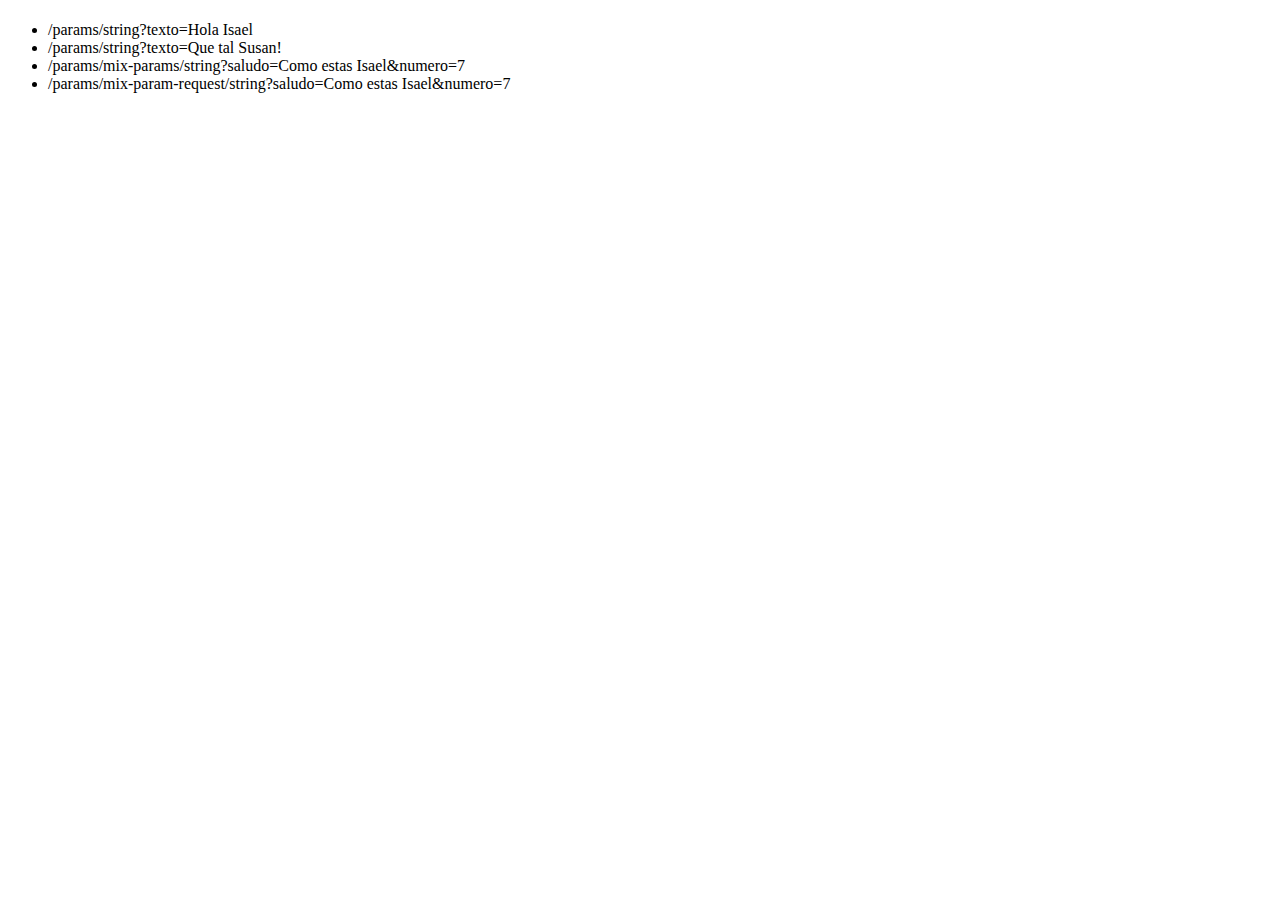
<file: Seccion1/Spring-boot-web/src/main/resources/templates/params/index.html>
<!DOCTYPE html>
<html lang="en" xmlns:th="http://www.thymeleaf.org">
<head>
    <meta charset="UTF-8">
    <title th:text="${titulo}">Title</title>
</head>
<body>
<h1 th:text="${titulo}"></h1>

<ul>
    <li><a th:href="@{/params/string(texto='Hola Isael')}">/params/string?texto=Hola Isael</a></li>
    <li><a th:href="@{/params/string(texto='Que tal Susan')}">/params/string?texto=Que tal Susan!</a></li>
    <li><a th:href="@{/params/mix-params(saludo='Como estas Isael', numero = 7)}">/params/mix-params/string?saludo=Como estas Isael&numero=7</a></li>
    <li><a th:href="@{/params/mix-param-request(saludo='Como estas Isael', numero = 7)}">/params/mix-param-request/string?saludo=Como estas Isael&numero=7</a></li>

</ul>
</body>
</html>
</file>
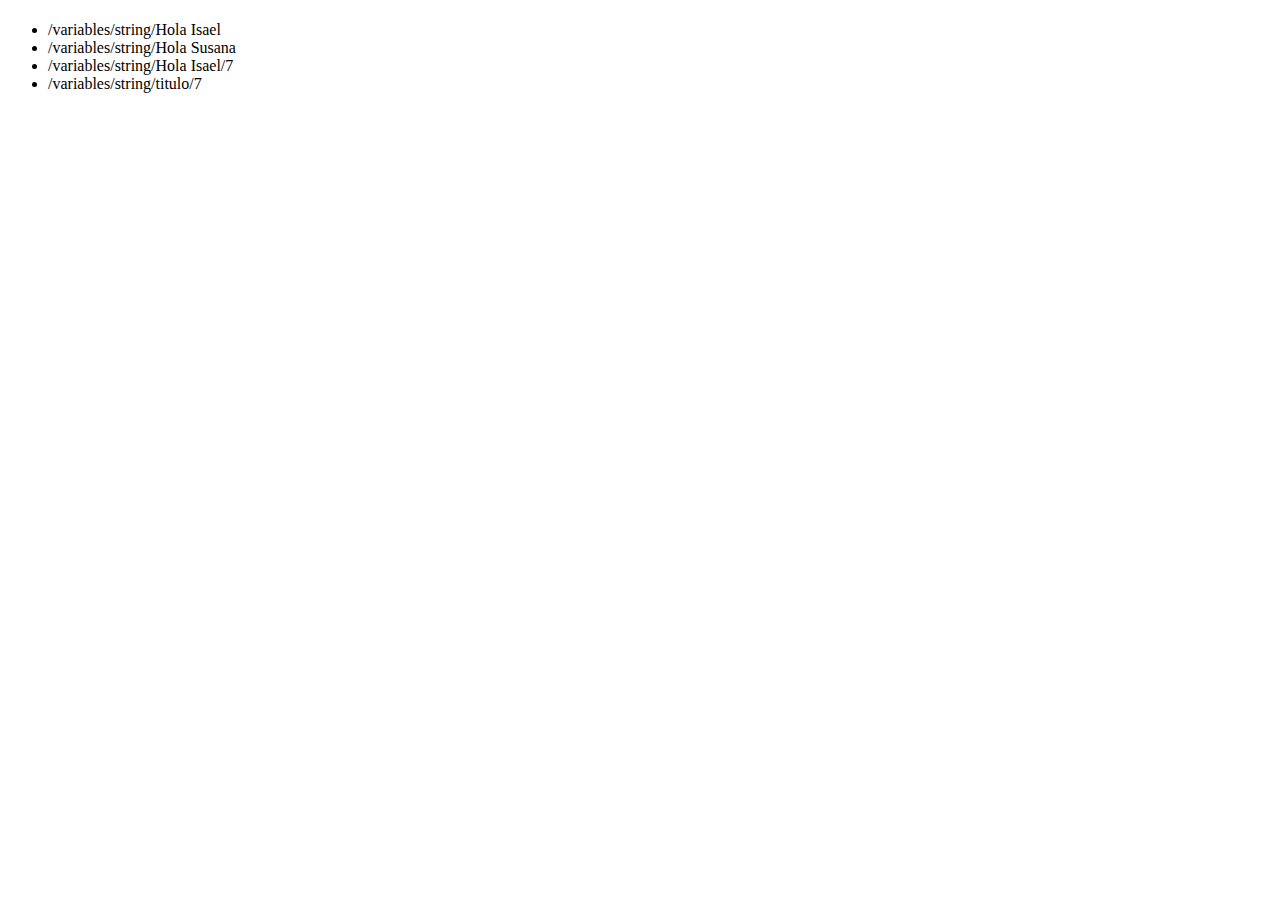
<file: Seccion1/Spring-boot-web/src/main/resources/templates/variables/index.html>
<!DOCTYPE html>
<html lang="en" xmlns:th="http://www.thymeleaf.org">
<head>
    <meta charset="UTF-8">
    <title th:text="${titulo}">Title</title>
</head>
<body>
<h1 th:text="${titulo}"></h1>
<ul>
    <li><a th:href="@{/variables/string/} + 'Hola Isael'">/variables/string/Hola Isael</a></li>
    <li><a th:href="@{/variables/string/} + 'Hola Susana'">/variables/string/Hola Susana</a></li>
    <li><a th:href="@{/variables/string/} + 'Hola Isael'+'/'+7">/variables/string/Hola Isael/7</a></li>
    <li><a th:href="@{/variables/string/} + ${titulo}+'/'+${'7'}">/variables/string/titulo/7</a></li>
</ul>
</body>
</html>
</file>
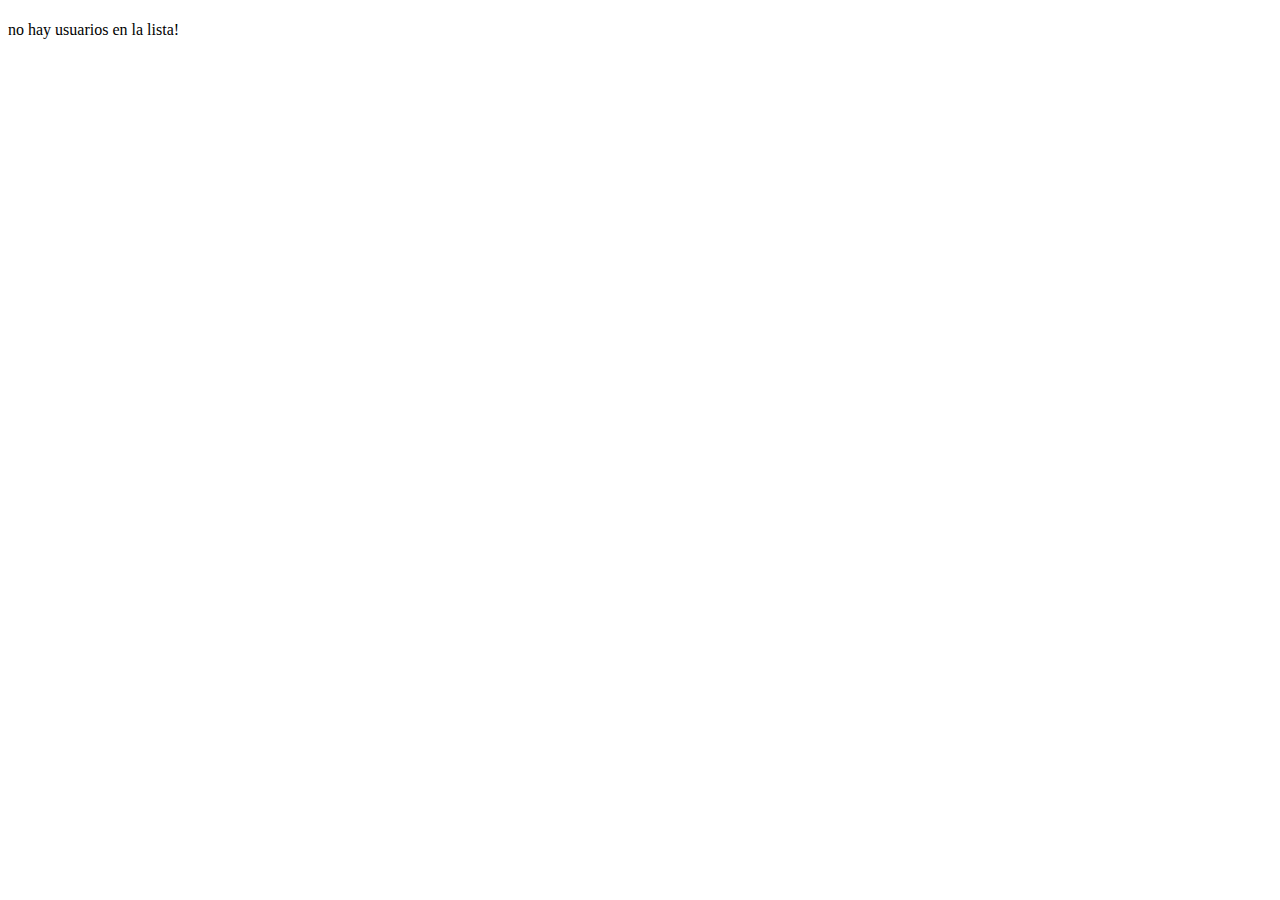
<file: Seccion1/Spring-boot-web/src/main/resources/templates/listar.html>
<!DOCTYPE html>
<html lang="en" xmlns:th="http://www.thymeleaf.org">
<head>
    <meta charset="UTF-8">
    <title th:text="${titulo}">Title</title>
</head>
<body>
<h1 th:text="${titulo}"></h1>
<!--<div th:if="${usuarios.size()==0}">no hay usuarios en la lista!</div>-->
<div th:if="${usuarios.isEmpty()}">no hay usuarios en la lista!</div>

</body>
</html>
</file>
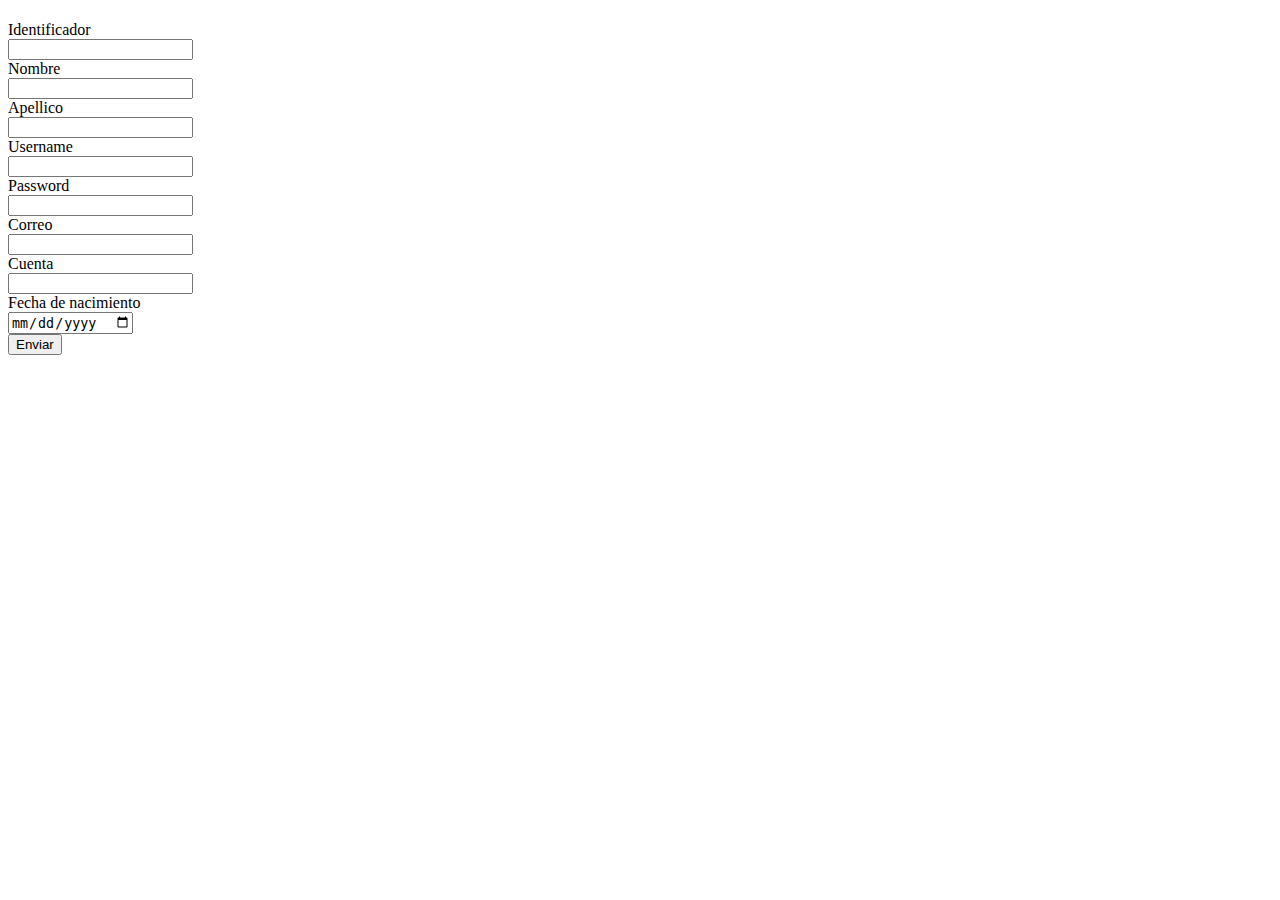
<file: Seccion3/spring-boot-form/src/main/resources/templates/form.html>
<!DOCTYPE html>
<html lang="en" xmlns:th="http://www.thymeleaf.org">
<head>
    <meta charset="UTF-8">
    <title th:text="${titulo}"></title>
</head>
<body>

<h1 th:text="${titulo}"></h1>

<form th:action="@{form}" th:object="${usuarios}" method="post">
    <div>
        <label for="identificador">Identificador</label>
        <div>
            <input type="text" id="identificador" th:field="*{identificador}">
            <!--Se modifica a th:field="*{username }" ya que se especifico arriba el objeto al que hace refernecia-->
        </div>
        <div th:if="${#fields.hasErrors('identificador')}" th:errors="*{identificador}"></div>
    </div>
    <div>
        <label for="nombre">Nombre</label>
        <div>
            <input type="text" id="nombre" th:field="*{nombre}">
            <!--Se modifica a th:field="*{username }" ya que se especifico arriba el objeto al que hace refernecia-->
        </div>
        <div th:if="${#fields.hasErrors('nombre')}" th:errors="*{nombre}"></div>
    </div>
    <div>
        <label for="apellido">Apellico</label>
        <div>
            <input type="text" id="apellido" th:field="*{apellido}">
        </div>
        <div th:if="${#fields.hasErrors('apellido')}" th:errors="*{apellido}"></div>
    </div>
    <div>
        <label for="username">Username</label>
        <div>
            <input type="text" id="username" th:field="*{username}">
        </div>
        <div th:if="${#fields.hasErrors('username')}" th:errors="*{username}"></div>
    </div>
    <div>
        <label for="password">Password</label>
        <div>
            <input type="password" id="password" th:field="*{password}">
        </div>
        <div th:if="${#fields.hasErrors('password')}" th:errors="*{password}"></div>
    </div>
    <div>
        <label for="email">Correo</label>
        <div>
            <input type="text" id="email" th:field="*{email}">
        </div>
        <div th:if="${#fields.hasErrors('email')}" th:errors="*{email}"></div>
    </div>

    <div>
        <label for="cuenta">Cuenta </label>
        <div>
            <input type="number" id="cuenta" th:field="*{cuenta}">
        </div>
        <div th:if="${#fields.hasErrors('cuenta')}" th:errors="*{cuenta}"></div>
    </div>
    <div>
        <label for="fechanacimiento">Fecha de nacimiento </label>
        <div>
            <input type="date" id="fechanacimiento" th:field="*{fechanacimiento}" placeholder="yyyy-MM-dd">
        </div>
        <div th:if="${#fields.hasErrors('fechanacimiento')}" th:errors="*{fechanacimiento}"></div>
    </div>

    <div>
        <div>
            <input type="submit" value="Enviar">
        </div>
    </div>
</form>

</body>
</html>
</file>
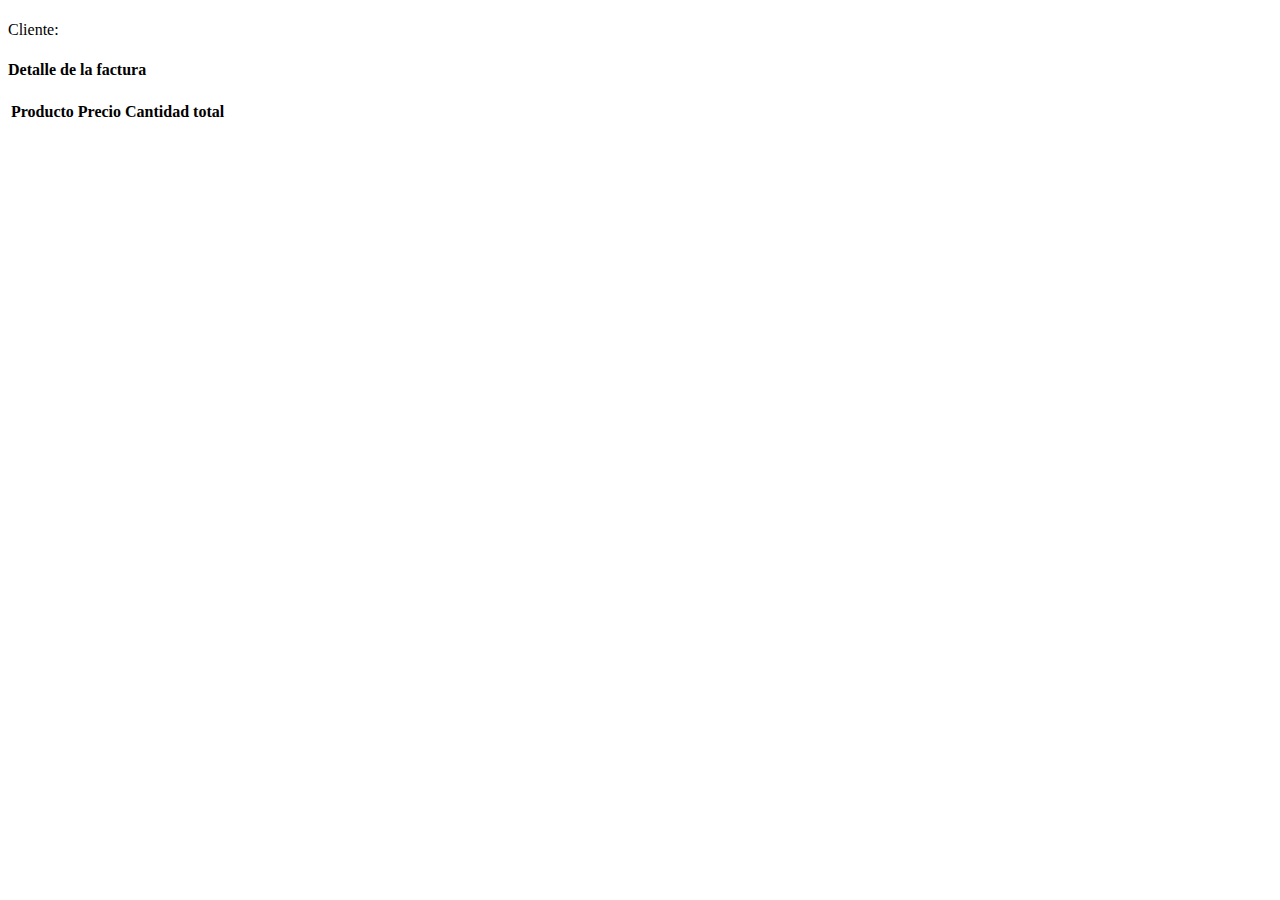
<file: Seccion2/spring-boot-di/src/main/resources/templates/factura/ver.html>
<!DOCTYPE html>
<html lang="en" xmlns:th="http://www.thymeleaf.org">
<head>
    <meta charset="UTF-8">
    <title th:text="${titulo}"></title>
</head>
<body>

<h1 th:text="${titulo}"></h1>

<h3 th:utext="${factura.descripcion}"></h3>
<div>Cliente: <span th:utext="${factura.cliente.nombre+ ' '+ factura.cliente.apellido}"></span></div>
<h4>Detalle de la factura</h4>
<table>
    <thead>
    <tr>
        <th>Producto</th>
        <th>Precio</th>
        <th>Cantidad</th>
        <th>total</th>
    </tr>
    </thead>
    <tr th:each="item: ${factura.items}">
        <td th:text="${item.producto.nombre}"></td>
        <td th:text="${item.producto.precio}"></td>
        <td th:text="${item.cantidad}"></td>
        <!--<td th:text="${item.cantidad * item.producto.precio}"></td>-->
        <td th:text="${item.calcularImporte()}"></td>
    </tr>
    <tbody>

    </tbody>
</table>
</body>
</html>
</file>
